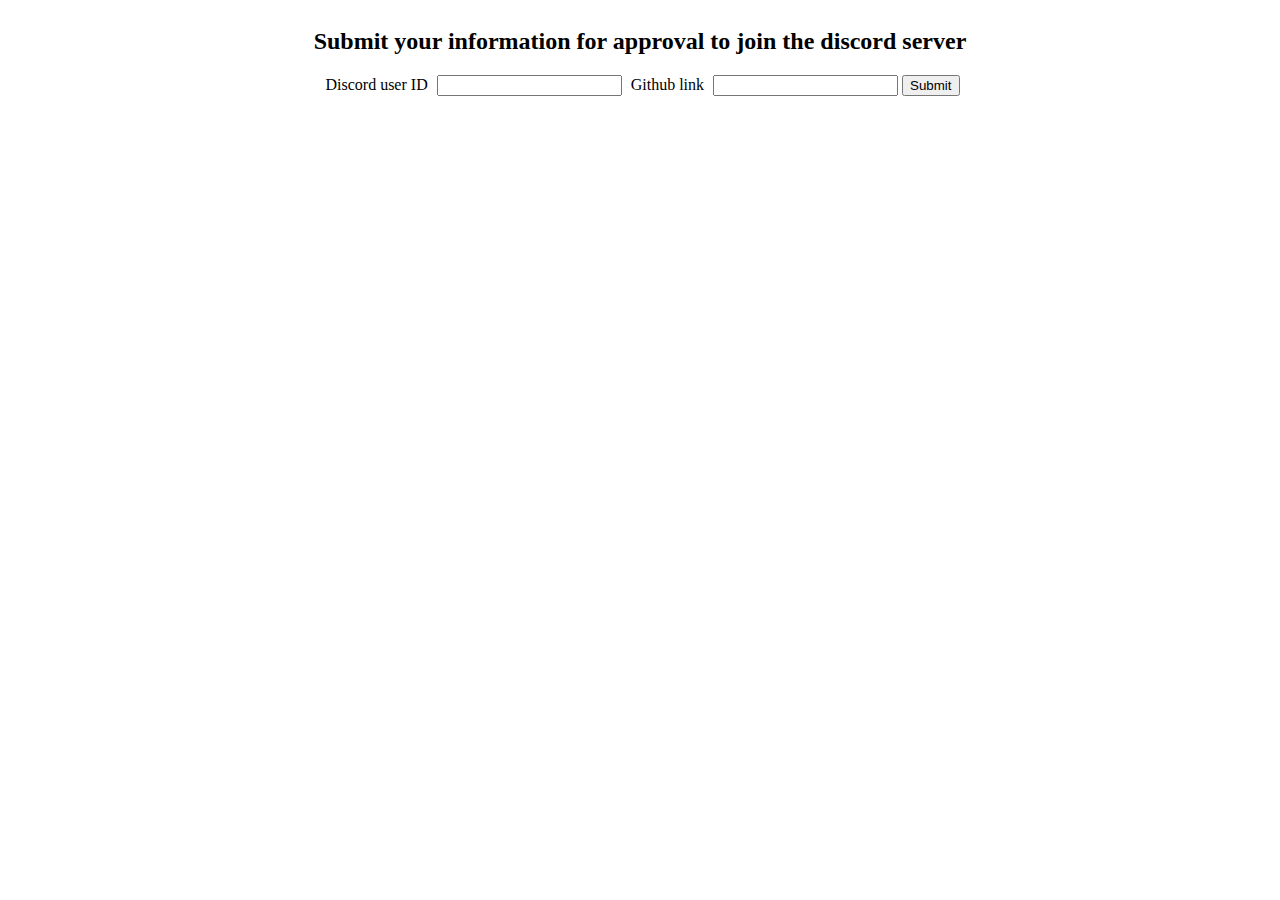
<file: static/index.html>
<!DOCTYPE html>
<html lang="en">
<head>
    <meta charset="UTF-8">
    <meta http-equiv="X-UA-Compatible" content="IE=edge">
    <meta name="viewport" content="width=device-width, initial-scale=1.0">
    <link href="/static/styles.css" rel="stylesheet" />
    <title>FastAPI - Hikari bot</title>
</head>
<body>
    <div class="access-request-form">
        <h2 class="access-request-title">Submit your information for approval to join the discord server</h1>
        <form id="access-request-form" method="POST" action="/access/request">
            <label for="userid">Discord user ID</label>
            <input type="number" name="userid" decoration="none" required>

            <label for="github-link">Github link</label>
            <input type="url" name="github-link" required>

            <button type="submit" form="access-request-form">
                Submit
            </button>
        </form>
    </div>
</body>
</html>
</file>
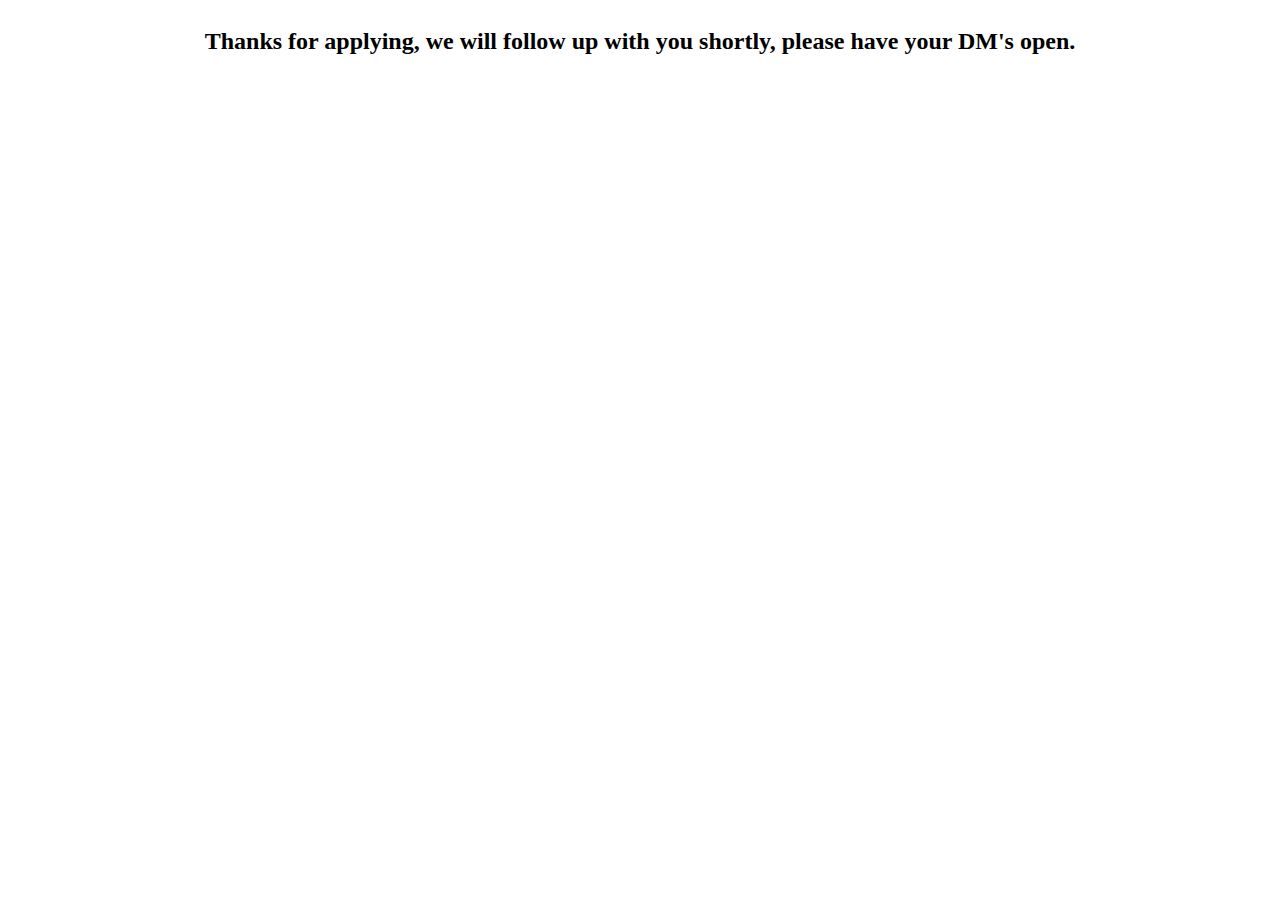
<file: static/thanks.html>
<!DOCTYPE html>
<html lang="en">
<head>
    <meta charset="UTF-8">
    <meta http-equiv="X-UA-Compatible" content="IE=edge">
    <meta name="viewport" content="width=device-width, initial-scale=1.0">
    <link href="/static/styles.css" rel="stylesheet" />
    <title>FastAPI - Hikari bot</title>
</head>
<body>
    <div class="thank-you-message">
        <h2>Thanks for applying, we will follow up with you shortly, please have your DM's open.</h2>
    </div>
</body>
</html>
</file>
<file: static/styles.css>
html {
    text-align: center;
}

label {
    margin: 5px;
}

input::-webkit-outer-spin-button,
input::-webkit-inner-spin-button {
  -webkit-appearance: none;
  margin: 0;
}

input[type=number] {
  -moz-appearance: textfield;
}

.access-request-form {
    display: flex;
    flex-direction: column;
    flex-wrap: wrap;
    align-items: center;
}

.thank-you-message {
    display: flex;
    flex-direction: column;
    flex-wrap: wrap;
    align-items: center;
}

.error-message {
    color: red;
    font-weight: bold;
}
</file>
